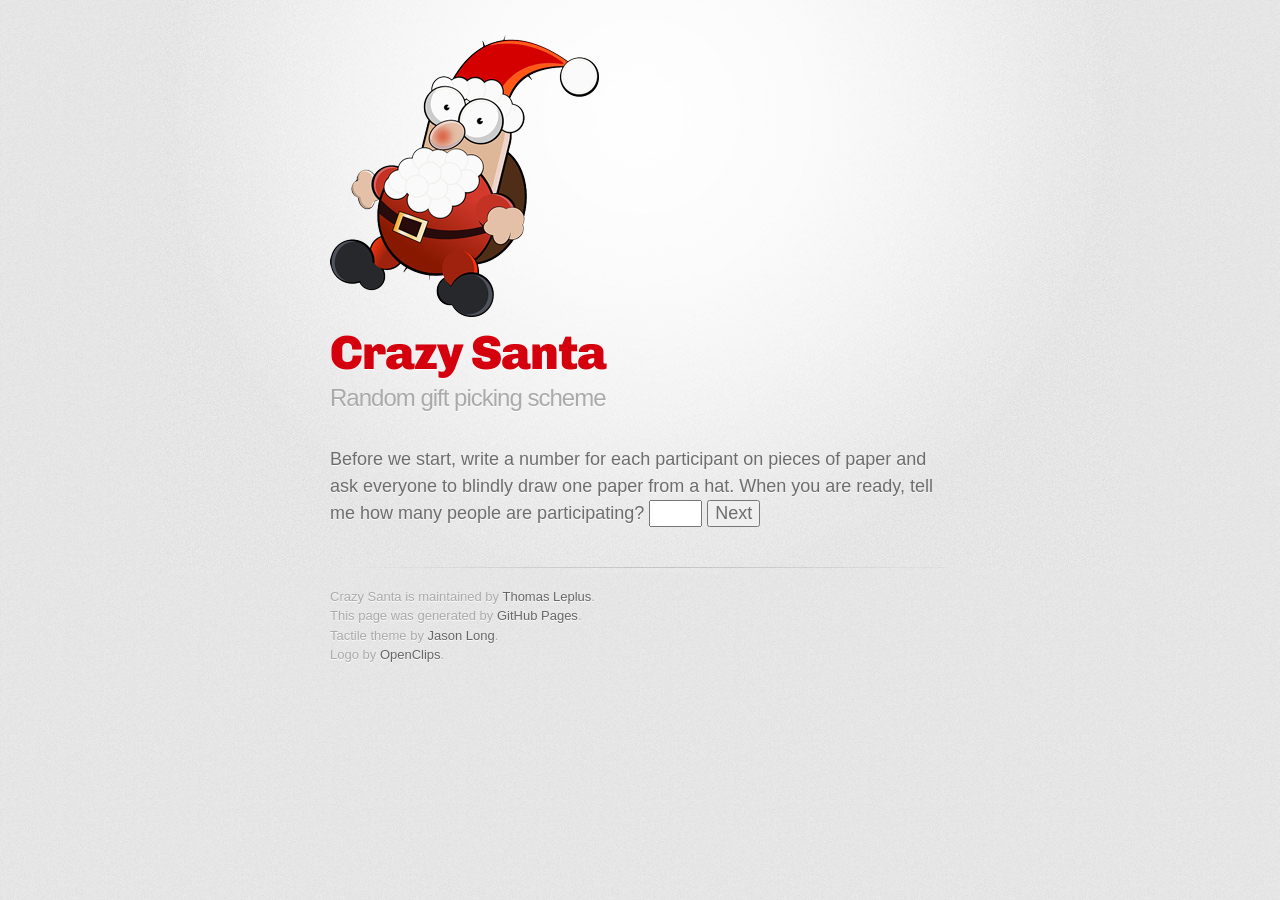
<file: docs/index.html>
<!doctype html>
<html lang="en">
  <head>
    <meta charset="utf-8" />
    <meta http-equiv="X-UA-Compatible" content="chrome=1" />
    <meta
      name="viewport"
      content="width=640, initial-scale=0.5, maximum-scale=1.0, user-scalable=1"
    />
    <link
      href="https://fonts.googleapis.com/css?family=Chivo:900"
      rel="stylesheet"
      type="text/css"
    />
    <link
      rel="stylesheet"
      type="text/css"
      href="stylesheets/stylesheet.css"
      media="screen"
    />
    <link
      rel="stylesheet"
      type="text/css"
      href="stylesheets/pygment_trac.css"
      media="screen"
    />
    <link
      rel="stylesheet"
      type="text/css"
      href="stylesheets/print.css"
      media="print"
    />
    <title>Crazy Santa</title>
  </head>
  <body>
    <script type="text/javascript" src="javascripts/crazy-santa.js"></script>
    <!--[if lt IE 9]>
      <script
        type="text/javascript"
        src="//html5shiv.googlecode.com/svn/trunk/html5.js"
      ></script>
    <![endif]-->
    <div id="container">
      <div class="inner">
        <header>
          <img alt="Crazy Santa" src="images/Santa.png" />
          <h1><a href="?">Crazy Santa</a></h1>
          <h2>Random gift picking scheme</h2>
        </header>
        <section id="main-content">
          Sorry but you need JavaScript enabled to use this page.
        </section>
        <footer>
          Crazy Santa is maintained by
          <a href="https://github.com/thomasleplus">Thomas Leplus</a>.<br />
          This page was generated by
          <a href="http://pages.github.com">GitHub Pages</a>.<br />
          Tactile theme by
          <a href="https://twitter.com/jasonlong">Jason Long</a>.<br />
          Logo by
          <a href="http://pixabay.com/en/users/OpenClips-30363/">OpenClips</a>.
        </footer>
      </div>
    </div>
  </body>
</html>
</file>
<file: docs/stylesheets/stylesheet.css>
/* http://meyerweb.com/eric/tools/css/reset/ 
   v2.0 | 20110126
   License: none (public domain)
*/
html,
body,
div,
span,
applet,
object,
iframe,
h1,
h2,
h3,
h4,
h5,
h6,
p,
blockquote,
pre,
a,
abbr,
acronym,
address,
big,
cite,
code,
del,
dfn,
em,
img,
ins,
kbd,
q,
s,
samp,
small,
strike,
strong,
sub,
sup,
tt,
var,
b,
u,
i,
center,
dl,
dt,
dd,
ol,
ul,
li,
fieldset,
form,
label,
legend,
table,
caption,
tbody,
tfoot,
thead,
tr,
th,
td,
article,
aside,
canvas,
details,
embed,
figure,
figcaption,
footer,
header,
hgroup,
menu,
nav,
output,
ruby,
section,
summary,
time,
mark,
audio,
video {
  margin: 0;
  padding: 0;
  border: 0;
  font-size: 100%;
  vertical-align: baseline;
}

/* HTML5 display-role reset for older browsers */
article,
aside,
details,
figcaption,
figure,
footer,
header,
hgroup,
menu,
nav,
section {
  display: block;
}

body {
  font-size: 1em;
  line-height: 1.5;
  background: #e7e7e7 url("../images/body-bg.png") 0 0 repeat;
  font-family: "Helvetica Neue", Helvetica, Arial, serif;
  text-shadow: 0 1px 0 rgb(255 255 255 / 80%);
  color: #6d6d6d;
}

ol,
ul {
  list-style: none;
}

blockquote,
q {
  quotes: none;
}

blockquote::before,
blockquote::after,
q::before,
q::after {
  content: none;
}

table {
  border-collapse: collapse;
  border-spacing: 0;
  border: 1px solid #ebebeb;
  width: 100%;
}

/* LAYOUT STYLES */
a {
  color: #d5000d;
  text-decoration: none;
}

p a {
  font-weight: 400;
}

footer a {
  color: #666;
}

a:hover {
  color: #c5000c;
}

header {
  padding-top: 35px;
  padding-bottom: 25px;
}

h1 {
  font-size: 32px;
}

header h1 {
  font-family: Chivo, "Helvetica Neue", Helvetica, Arial, serif;
  font-weight: 900;
  letter-spacing: -1px;
  font-size: 48px;
  color: #303030;
  line-height: 1.2;
}

h2 {
  font-size: 22px;
  font-weight: bold;
  color: #303030;
  margin-bottom: 8px;
}

header h2 {
  letter-spacing: -1px;
  font-size: 24px;
  color: #aaa;
  font-weight: normal;
  line-height: 1.3;
}

#container {
  background: transparent url("../images/highlight-bg.jpg") 50% 0 no-repeat;
  min-height: 595px;
}

.inner {
  width: 620px;
  margin: 0 auto;
}

#container .inner img {
  max-width: 100%;
}

#downloads {
  margin-bottom: 40px;
}

a.button {
  border-radius: 30px;
  border-top: solid 1px #cbcbcb;
  border-left: solid 1px #b7b7b7;
  border-right: solid 1px #b7b7b7;
  border-bottom: solid 1px #b3b3b3;
  color: #303030;
  line-height: 25px;
  font-weight: bold;
  font-size: 15px;
  padding: 12px 8px;
  display: block;
  float: left;
  width: 179px;
  margin-right: 14px;
  background: #fdfdfd; /* Old browsers */
  box-shadow: 0 1px 5px #e8e8e8;
}

a.button:hover {
  border-top: solid 1px #b7b7b7;
  border-left: solid 1px #b3b3b3;
  border-right: solid 1px #b3b3b3;
  border-bottom: solid 1px #b3b3b3;
  background: #fafafa; /* Old browsers */
}

a.button span {
  padding-left: 50px;
  display: block;
  height: 23px;
}

#download-zip span {
  background: transparent url("../images/zip-icon.png") 12px 50% no-repeat;
}

#download-tar-gz span {
  background: transparent url("../images/tar-gz-icon.png") 12px 50% no-repeat;
}

#view-on-github span {
  background: transparent url("../images/octocat-icon.png") 12px 50% no-repeat;
}

#view-on-github {
  margin-right: 0;
}

code,
pre {
  font-family:
    Monaco, "Bitstream Vera Sans Mono", "Lucida Console", Terminal, monospace;
  color: #222;
  margin-bottom: 30px;
  font-size: 14px;
}

code {
  background-color: #f2f2f2;
  border: solid 1px #ddd;
  padding: 0 3px;
}

pre {
  padding: 20px;
  background: #303030;
  color: #f2f2f2;
  text-shadow: none;
  overflow: auto;
}

pre code {
  color: #f2f2f2;
  background-color: #303030;
  border: none;
  padding: 0;
}

ul,
ol,
dl {
  margin-bottom: 20px;
}

/* COMMON STYLES */

hr {
  height: 1px;
  line-height: 1px;
  margin-top: 1em;
  padding-bottom: 1em;
  border: none;
  background: transparent url("../images/hr.png") 50% 0 no-repeat;
}

strong {
  font-weight: bold;
}

em {
  font-style: italic;
}

th {
  font-weight: 500;
}

td {
  border: 1px solid #ebebeb;
  text-align: center;
  font-weight: 300;
}

form {
  padding: 0;
  font-size: 18px;
}

form input {
  font-size: 18px;
  color: #6d6d6d;
}

/* GENERAL ELEMENT TYPE STYLES */

h3 {
  color: #d5000d;
  font-size: 18px;
  font-weight: bold;
  margin-bottom: 8px;
}

h4 {
  font-size: 16px;
  color: #303030;
  font-weight: bold;
}

h5 {
  font-size: 1em;
  color: #303030;
}

h6 {
  font-size: 0.8em;
  color: #303030;
}

p {
  font-weight: 300;
  margin-bottom: 20px;
}

blockquote {
  font-size: 1.6em;
  border-left: 10px solid #e9e9e9;
  margin-bottom: 20px;
  padding: 0 0 0 30px;
}

ul li {
  list-style: disc inside;
  padding-left: 20px;
}

ol li {
  list-style: decimal inside;
  padding-left: 3px;
}

dl dt {
  color: #303030;
}

footer {
  background: transparent url("../images/hr.png") 0 0 no-repeat;
  margin-top: 40px;
  padding-top: 20px;
  padding-bottom: 30px;
  font-size: 13px;
  color: #aaa;
}

footer a:hover {
  color: #444;
}

/* MISC */
.clearfix {
  display: block;
}

.clearfix::after {
  clear: both;
  content: ".";
  display: block;
  visibility: hidden;
  height: 0;
}

* html .clearfix {
  height: 1%;
}

/* #Media Queries
================================================== */

/* All Mobile Sizes (devices and browser) */
@media only screen and (width <= 767px) {
  header {
    padding-top: 10px;
    padding-bottom: 10px;
  }

  #downloads {
    margin-bottom: 25px;
  }

  #download-zip,
  #download-tar-gz {
    display: none;
  }

  .inner {
    width: 94%;
    margin: 0 auto;
  }
}
</file>
<file: docs/stylesheets/pygment_trac.css>
.highlight {
  background: #fff;
}

.highlight .c {
  color: #998;
  font-style: italic;
} /* Comment */
.highlight .err {
  color: #a61717;
  background-color: #e3d2d2;
} /* Error */
.highlight .k {
  font-weight: bold;
} /* Keyword */
.highlight .o {
  font-weight: bold;
} /* Operator */
.highlight .cm {
  color: #998;
  font-style: italic;
} /* Comment.Multiline */
.highlight .cp {
  color: #999;
  font-weight: bold;
} /* Comment.Preproc */
.highlight .c1 {
  color: #998;
  font-style: italic;
} /* Comment.Single */
.highlight .cs {
  color: #999;
  font-weight: bold;
  font-style: italic;
} /* Comment.Special */
.highlight .gd {
  color: #000;
  background-color: #fdd;
} /* Generic.Deleted */
.highlight .gd .x {
  color: #000;
  background-color: #faa;
} /* Generic.Deleted.Specific */
.highlight .ge {
  font-style: italic;
} /* Generic.Emph */
.highlight .gr {
  color: #a00;
} /* Generic.Error */
.highlight .gh {
  color: #999;
} /* Generic.Heading */
.highlight .gi {
  color: #000;
  background-color: #dfd;
} /* Generic.Inserted */
.highlight .gi .x {
  color: #000;
  background-color: #afa;
} /* Generic.Inserted.Specific */
.highlight .go {
  color: #888;
} /* Generic.Output */
.highlight .gp {
  color: #555;
} /* Generic.Prompt */
.highlight .gs {
  font-weight: bold;
} /* Generic.Strong */
.highlight .gu {
  color: #800080;
  font-weight: bold;
} /* Generic.Subheading */
.highlight .gt {
  color: #a00;
} /* Generic.Traceback */
.highlight .kc {
  font-weight: bold;
} /* Keyword.Constant */
.highlight .kd {
  font-weight: bold;
} /* Keyword.Declaration */
.highlight .kn {
  font-weight: bold;
} /* Keyword.Namespace */
.highlight .kp {
  font-weight: bold;
} /* Keyword.Pseudo */
.highlight .kr {
  font-weight: bold;
} /* Keyword.Reserved */
.highlight .kt {
  color: #458;
  font-weight: bold;
} /* Keyword.Type */
.highlight .m {
  color: #099;
} /* Literal.Number */
.highlight .s {
  color: #d14;
} /* Literal.String */
.highlight .na {
  color: #008080;
} /* Name.Attribute */
.highlight .nb {
  color: #0086b3;
} /* Name.Builtin */
.highlight .nc {
  color: #458;
  font-weight: bold;
} /* Name.Class */
.highlight .no {
  color: #008080;
} /* Name.Constant */
.highlight .ni {
  color: #800080;
} /* Name.Entity */
.highlight .ne {
  color: #900;
  font-weight: bold;
} /* Name.Exception */
.highlight .nf {
  color: #900;
  font-weight: bold;
} /* Name.Function */
.highlight .nn {
  color: #555;
} /* Name.Namespace */
.highlight .nt {
  color: #000080;
} /* Name.Tag */
.highlight .nv {
  color: #008080;
} /* Name.Variable */
.highlight .ow {
  font-weight: bold;
} /* Operator.Word */
.highlight .w {
  color: #bbb;
} /* Text.Whitespace */
.highlight .mf {
  color: #099;
} /* Literal.Number.Float */
.highlight .mh {
  color: #099;
} /* Literal.Number.Hex */
.highlight .mi {
  color: #099;
} /* Literal.Number.Integer */
.highlight .mo {
  color: #099;
} /* Literal.Number.Oct */
.highlight .sb {
  color: #d14;
} /* Literal.String.Backtick */
.highlight .sc {
  color: #d14;
} /* Literal.String.Char */
.highlight .sd {
  color: #d14;
} /* Literal.String.Doc */
.highlight .s2 {
  color: #d14;
} /* Literal.String.Double */
.highlight .se {
  color: #d14;
} /* Literal.String.Escape */
.highlight .sh {
  color: #d14;
} /* Literal.String.Heredoc */
.highlight .si {
  color: #d14;
} /* Literal.String.Interpol */
.highlight .sx {
  color: #d14;
} /* Literal.String.Other */
.highlight .sr {
  color: #009926;
} /* Literal.String.Regex */
.highlight .s1 {
  color: #d14;
} /* Literal.String.Single */
.highlight .ss {
  color: #990073;
} /* Literal.String.Symbol */
.highlight .bp {
  color: #999;
} /* Name.Builtin.Pseudo */
.highlight .vc {
  color: #008080;
} /* Name.Variable.Class */
.highlight .vg {
  color: #008080;
} /* Name.Variable.Global */
.highlight .vi {
  color: #008080;
} /* Name.Variable.Instance */
.highlight .il {
  color: #099;
} /* Literal.Number.Integer.Long */

.type-csharp .highlight .k {
  color: #00f;
}

.type-csharp .highlight .kt {
  color: #00f;
}

.type-csharp .highlight .nf {
  color: #000;
  font-weight: normal;
}

.type-csharp .highlight .nc {
  color: #2b91af;
}

.type-csharp .highlight .nn {
  color: #000;
}

.type-csharp .highlight .s {
  color: #a31515;
}

.type-csharp .highlight .sc {
  color: #a31515;
}
</file>
<file: docs/stylesheets/print.css>
html,
body,
div,
span,
applet,
object,
iframe,
h1,
h2,
h3,
h4,
h5,
h6,
p,
blockquote,
pre,
a,
abbr,
acronym,
address,
big,
cite,
code,
del,
dfn,
em,
img,
ins,
kbd,
q,
s,
samp,
small,
strike,
strong,
sub,
sup,
tt,
var,
b,
u,
i,
center,
dl,
dt,
dd,
ol,
ul,
li,
fieldset,
form,
label,
legend,
table,
caption,
tbody,
tfoot,
thead,
tr,
th,
td,
article,
aside,
canvas,
details,
embed,
figure,
figcaption,
footer,
header,
hgroup,
menu,
nav,
output,
ruby,
section,
summary,
time,
mark,
audio,
video {
  margin: 0;
  padding: 0;
  border: 0;
  font-size: 100%;
  vertical-align: baseline;
}

/* HTML5 display-role reset for older browsers */
article,
aside,
details,
figcaption,
figure,
footer,
header,
hgroup,
menu,
nav,
section {
  display: block;
}

body {
  font-size: 13px;
  line-height: 1.5;
  font-family: "Helvetica Neue", Helvetica, Arial, serif;
  color: #000;
}

ol,
ul {
  list-style: none;
}

blockquote,
q {
  quotes: none;
}

blockquote::before,
blockquote::after,
q::before,
q::after {
  content: none;
}

table {
  border-collapse: collapse;
  border: 1px solid #ebebeb;
  width: 100%;
}

a {
  color: #d5000d;
  font-weight: bold;
  text-decoration: none;
}

header {
  padding-top: 35px;
  padding-bottom: 10px;
}

h1 {
  font-size: 2.8em;
}

header h1 {
  font-weight: bold;
  letter-spacing: -1px;
  font-size: 48px;
  color: #303030;
  line-height: 1.2;
}

h2 {
  font-size: 22px;
  font-weight: bold;
  color: #303030;
  margin-bottom: 8px;
}

header h2 {
  letter-spacing: -1px;
  font-size: 24px;
  color: #aaa;
  font-weight: normal;
  line-height: 1.3;
}

#downloads {
  display: none;
}

#main-content {
  padding-top: 20px;
}

code,
pre {
  font-family:
    Monaco, "Bitstream Vera Sans Mono", "Lucida Console", Terminal, monospace;
  color: #222;
  margin-bottom: 30px;
  font-size: 12px;
}

code {
  padding: 0 3px;
}

pre {
  border: solid 1px #ddd;
  padding: 20px;
  overflow: auto;
}

pre code {
  padding: 0;
}

ul,
ol,
dl {
  margin-bottom: 20px;
}

/* COMMON STYLES */

th {
  font-weight: 500;
}

td {
  border: 1px solid #ebebeb;
  text-align: center;
  font-weight: 300;
}

form {
  background: #f2f2f2;
  padding: 20px;
}

/* GENERAL ELEMENT TYPE STYLES */

h3 {
  color: #d5000d;
  font-size: 18px;
  font-weight: bold;
  margin-bottom: 8px;
}

h4 {
  font-size: 16px;
  color: #303030;
  font-weight: bold;
}

h5 {
  font-size: 1em;
  color: #303030;
}

h6 {
  font-size: 0.8em;
  color: #303030;
}

p {
  font-weight: 300;
  margin-bottom: 20px;
}

p a {
  font-weight: 400;
}

blockquote {
  font-size: 1.6em;
  border-left: 10px solid #e9e9e9;
  margin-bottom: 20px;
  padding: 0 0 0 30px;
}

ul li {
  list-style: disc inside;
  padding-left: 20px;
}

ol li {
  list-style: decimal inside;
  padding-left: 3px;
}

dl dd {
  font-style: italic;
  font-weight: 100;
}

footer {
  margin-top: 40px;
  padding-top: 20px;
  padding-bottom: 30px;
  font-size: 13px;
  color: #aaa;
}

footer a {
  color: #666;
}

/* MISC */
.clearfix {
  display: block;
}

.clearfix::after {
  clear: both;
  content: ".";
  display: block;
  visibility: hidden;
  height: 0;
}

* html .clearfix {
  height: 1%;
}
</file>
